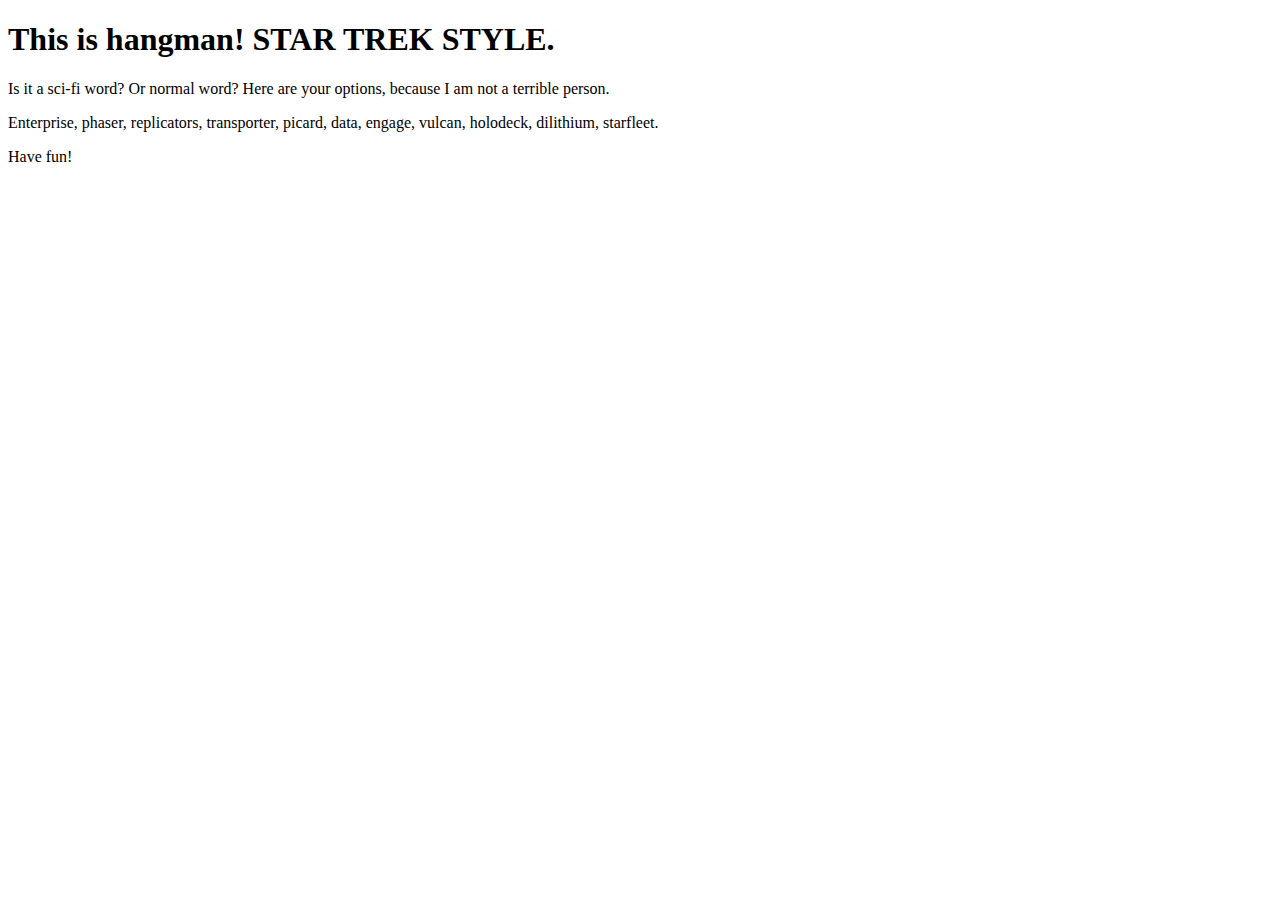
<file: alyssaEvansHangman/AEhangman.html>
<!DOCTYPE html>
<html>
  <head>
    <meta charset="utf-8">
    <title>hangman game</title>
  </head>
  <body>
    <h1>This is hangman! STAR TREK STYLE.</h1>
    <p>Is it a sci-fi word? Or normal word? Here are your options, because I am not a terrible person.</p>
    <p>Enterprise, phaser, replicators, transporter, picard, data, engage, vulcan, holodeck, dilithium, starfleet.</p>
    <p>Have fun!</p>
    <script type="text/javascript">

    confirm("Hit cancel if you want to see a list of options for all your words. If you wanna give it a try anyway.. good luck!")

      var words = [
    "enterprise", "phaser", "replicators", "transporter", "picard", "data", "engage", "vulcan", "holodeck",
     "dilithium", "starfleet"
   ];

  var pickWord = function (words) {
    return words[Math.floor(Math.random() * words.length)];
  };

  var setupAnswerArray = function (word) {
    var answerArray = [];
    for (var i = 0; i < word.length; i++) {
      answerArray[i] = "_";
    }

    return answerArray;
  };

  var showPlayerProgress = function (answerArray) {
    alert(answerArray.join(" "));
  };

  var getGuess = function () {
    return prompt("Guess a letter, or click Cancel. You know. If you're a quitter.");
  };

  var updateGameState = function (guess, word, answerArray) {
    var letters = 0;
    for (var j = 0; j < word.length; j++) {
      if (word[j] === guess) {
        answerArray[j] = guess;
        letters++;
      }
    }

    return letters;
  };

  var showAnswerAndCongratulatePlayer = function (answerArray) {
    showPlayerProgress(answerArray);
    alert("Well done. The answer was " + word + "!");
  };

  var word = pickWord(words);
  var answerArray = setupAnswerArray(word);
  var remainingLetters = word.length;

  while (remainingLetters > 0) {
    showPlayerProgress(answerArray);
    var guess = getGuess();
    if (guess === null) {
      break;
    } else if (guess.length !== 1) {
      alert("I said only one letter.");
    } else {
      var correctGuesses = updateGameState(guess, word, answerArray);
      remainingLetters -= correctGuesses;
    }
  }

  showAnswerAndCongratulatePlayer(answerArray);


    </script>

  </body>
</html>
</file>
